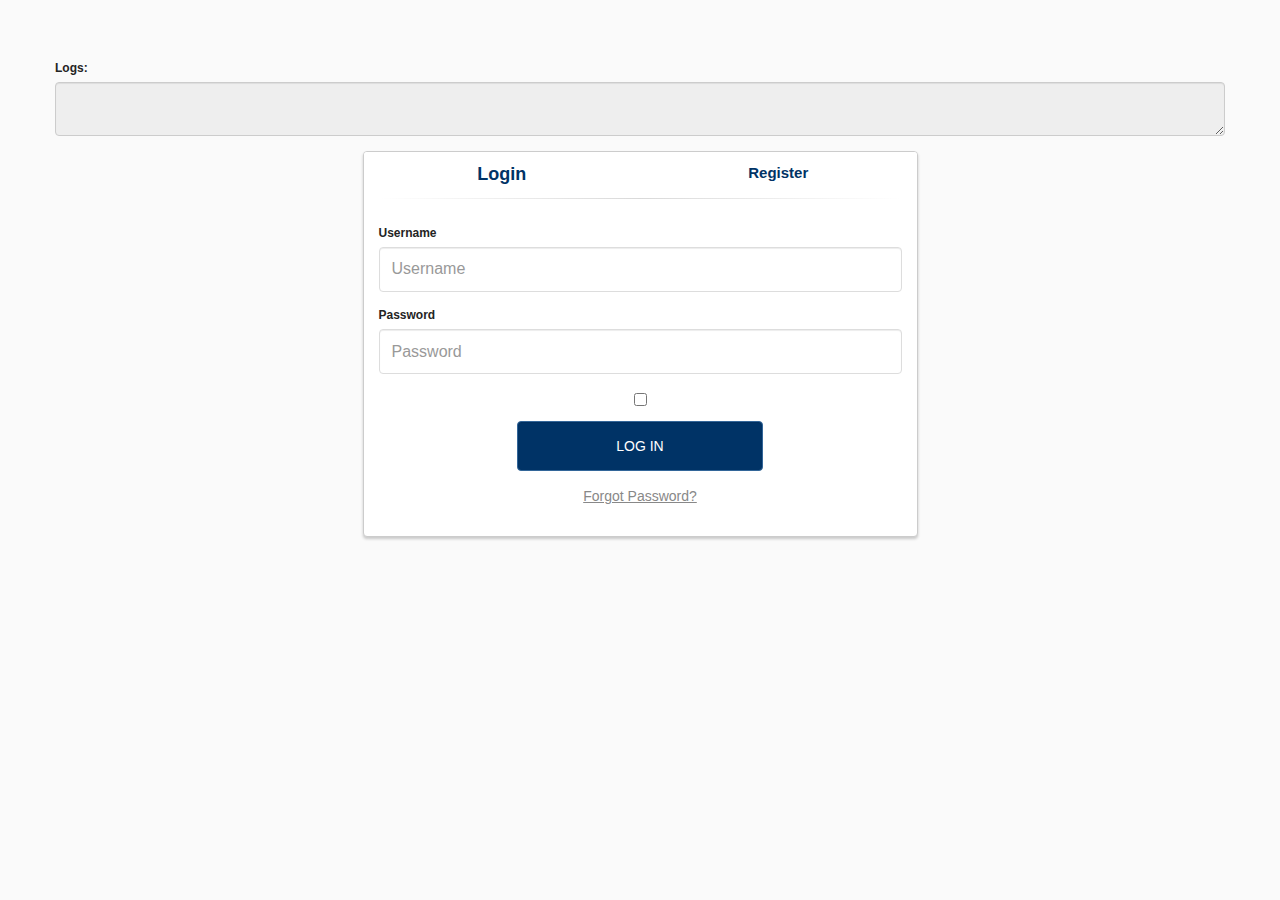
<file: src/main/webapp/index2.html>
<!DOCTYPE>
<html>
  <head>
    <title>Apalabrados</title>
    <meta http-equiv="Content-Type" content="text/html; charset=utf-8" />
    <meta charset="UTF-8">

    <!--BOOTSTRAP-->
    	<link rel="stylesheet" href="https://maxcdn.bootstrapcdn.com/bootstrap/3.3.7/css/bootstrap.min.css">
    <!-- CSS -->
    <link rel="stylesheet" type="text/css" href="css/index.css">
    <!-- JQuery -->
      <script src="https://ajax.googleapis.com/ajax/libs/jquery/3.3.1/jquery.min.js"></script>
    	<script src="https://maxcdn.bootstrapcdn.com/bootstrap/3.3.7/js/bootstrap.min.js"></script>

  </head>

  <body>

    <div class="container">
          <!-- ROW DE CABECERA -->
    		<div class="row alert alert-primary" style="display:none">
    			<div class="col-12"><h3>Bienvenido al juego Apalabreitor</h3>
    			This system uses an h2, in-memory database: <a href="http://localhost:8080/h2-console" target='_new'>http://localhost:8080/h2-console</a>
    			</div>
    		</div>
        <!-- ROW DE LOGS -->
    		<div class="row">
                	<div class="col-12">
                		<div class="form-group">
      						<label for="comment">Logs:</label>
      						<textarea class="form-control" rows="2" id="message" data-bind="html : message" disabled></textarea>
    					</div>
    				</div>
        </div>

        <!-- ROW DE REGISTRO Y LOGIN -->
      	<div class="row" id="divreglogin" data-bind="visible: shouldShowRegLog">
  			<div class="col-md-6 col-md-offset-3">
  				<div class="panel panel-login">
  					<div class="panel-heading">
  						<div class="row">
  							<div class="col-xs-6">
  								<a href="#" class="active" id="login-form-link">Login</a>
  							</div>
  							<div class="col-xs-6">
  								<a href="#" id="register-form-link">Register</a>
  							</div>
  						</div>
  						<hr>
  					</div>
  					<div class="panel-body">
  						<div class="row">
  							<div class="col-lg-12">
  								<form id="login-form"  method="post" role="form" style="display: block;">
  									<div class="form-group">
                      <label for="exampleInputEmail1">Username</label>
  										<input type="text" name="username" id="loginUserName" data-bind="value : userName" tabindex="1" class="form-control" placeholder="Username" value="">
  									</div>
  									<div class="form-group">
                      <label for="exampleInputPassword1">Password</label>
  										<input type="password" name="password" id="password" data-bind="value : pwd" tabindex="2" class="form-control" placeholder="Password">
  									</div>
  									<div class="form-group text-center">
  										<input type="checkbox" tabindex="3" class="" name="remember" id="remember">
  									</div>
  									<div class="form-group">
  										<div class="row">
  											<div class="col-sm-6 col-sm-offset-3">
  												<input type="submit"  data-bind="click : login" name="login-submit" id="login-submit" tabindex="4" class="form-control btn btn-login" value="Log In">
  											</div>
  										</div>
  									</div>
  									<div class="form-group">
  										<div class="row">
  											<div class="col-lg-12">
  												<div class="text-center">
  													<a href="https://phpoll.com/recover" tabindex="5" class="forgot-password">Forgot Password?</a>
  												</div>
  											</div>
  										</div>
  									</div>
  								</form>
  								<form id="register-form" action="#" method="post" role="form" style="display: none;">

  									<div class="form-group">
                      <label for="exampleInputEmail1">Email address</label>
  										<input type="email" name="email" id="inputEmail" tabindex="1" class="form-control" placeholder="Email Address" value="">
  									</div>
  									<div class="form-group">
                      <label for="exampleInputUsername">User's name</label>
  										<input type="text" name="username" id="inputUserName" tabindex="1" class="form-control" placeholder="Username" value="">
  									</div>
  									<div class="form-group">
                      <label for="exampleInputPassword1">Password</label>
  										<input type="password" name="password" id="inputPwd1" tabindex="2" class="form-control" placeholder="Password">
  									</div>
  									<div class="form-group">
                      <label for="exampleInputPassword2">Confirm Password</label>
  										<input type="password" name="confirm-password" id="inputPwd2" tabindex="2" class="form-control" placeholder="Confirm Password">
  									</div>
  									<div class="form-group">
  										<div class="row">
  											<div class="col-sm-6 col-sm-offset-3">
  												<input type="submit" data-bind="click : register" name="register-submit" id="register-submit" tabindex="4" class="form-control btn btn-register" value="Register Now">
  											</div>
  										</div>
  	<table>
  		<tr>
			<td colspan="2"><label id="message" data-bind="html : message"></label></td>
		</tr>
	</table>
  									</div>
  								</form>
  							</div>
  						</div>
  					</div>
  				</div>
  			</div>
  		</div>
  	</div>
  <script type="text/javascript">
  $(function() {

      $('#login-form-link').click(function(e) {
  		$("#login-form").delay(100).fadeIn(100);
   		$("#register-form").fadeOut(100);
  		$('#register-form-link').removeClass('active');
  		$(this).addClass('active');
  		e.preventDefault();
  	});
  	$('#register-form-link').click(function(e) {
  		$("#register-form").delay(100).fadeIn(100);
   		$("#login-form").fadeOut(100);
  		$('#login-form-link').removeClass('active');
  		$(this).addClass('active');
  		e.preventDefault();
  	});

  });

  </script>
    <script src="https://knockoutjs.com/downloads/knockout-3.5.0.js"></script>
	<script src="app/user.js"></script>
  </body>


</html>
</file>
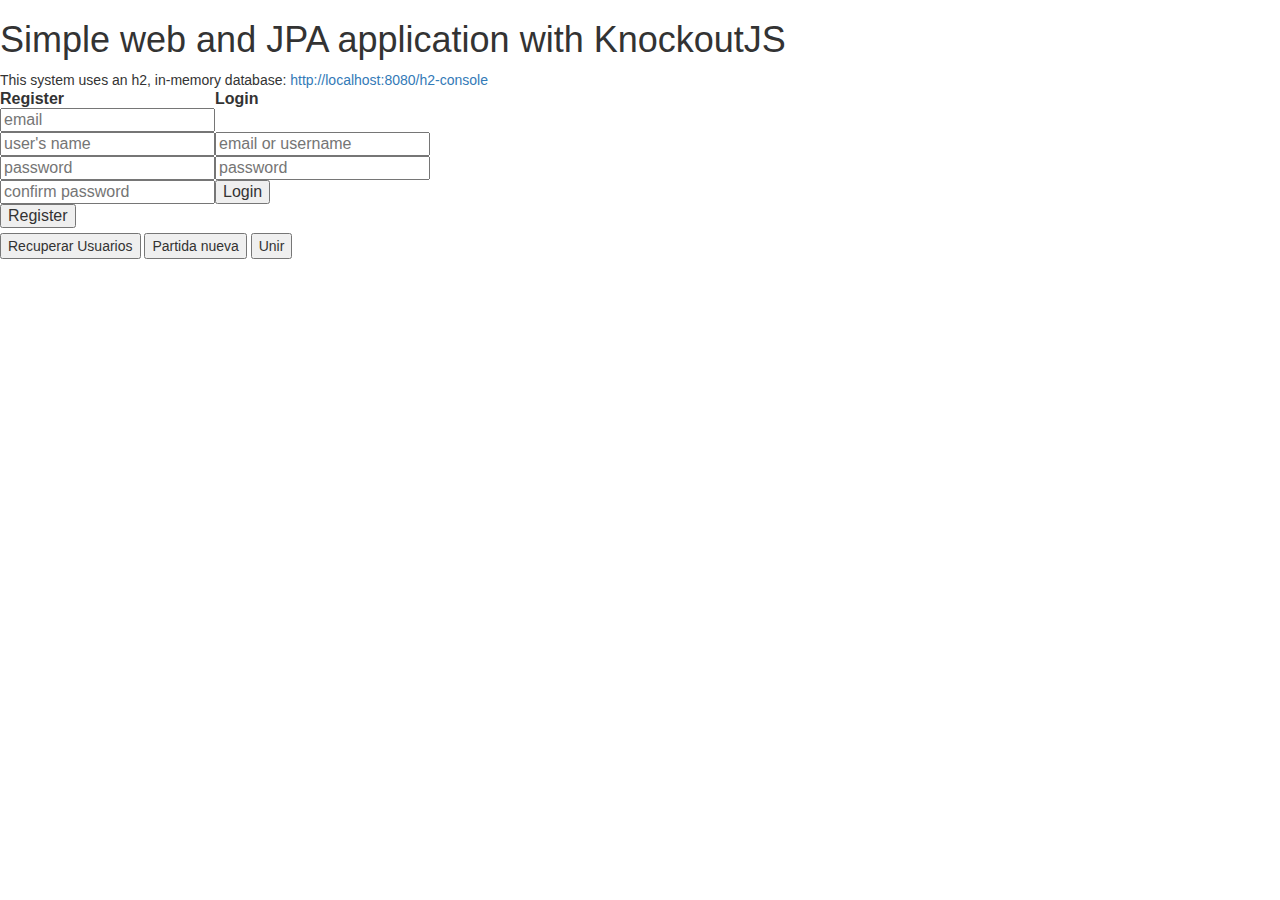
<file: src/main/webapp/index_ko.html>
<html>
<head>
	<meta charset="UTF-8">
	<link rel="stylesheet" href="https://maxcdn.bootstrapcdn.com/bootstrap/3.3.7/css/bootstrap.min.css">
	<script src="https://ajax.googleapis.com/ajax/libs/jquery/3.3.1/jquery.min.js"></script>
	<script src="https://maxcdn.bootstrapcdn.com/bootstrap/3.3.7/js/bootstrap.min.js"></script>
</head>
<body>
	<h1>Simple web and JPA application with KnockoutJS</h1>
	This system uses an h2, in-memory database: <a href="http://localhost:8080/h2-console" target='_new'>http://localhost:8080/h2-console</a>
	<table>
		<tr>
			<th>Register</th>
			<th>Login</th>
		</tr>
		<tr>
			<td>
				<div id="divRegister">
					<input type="email" id="inputEmail" placeholder="email"><br>
					<input type="text" id="inputUserName" placeholder="user's name"><br>
					<input type="password" id="inputPwd1" placeholder="password"><br>
					<input type="password" id="inputPwd2" placeholder="confirm password"><br>
					<button data-bind="click : register">Register</button>
				</div>
			</td>
			<td>
				<div id="divLogin">
					<input type="text" id="loginUserName" data-bind="value : userName" placeholder="email or username"><br>
					<input type="password" data-bind="value : pwd" placeholder="password"><br>
					<button data-bind="click : login">Login</button>
				</div>
			</td>
		</tr>
		<tr>
			<td colspan="2"><label id="message" data-bind="html : message"></label></td>
		</tr>
	</table>
	<button data-bind="click: getUsers">Recuperar Usuarios</button>
	<button data-bind="click: nuevaPartida">Partida nueva</button>
	<button data-bind="click: unirPartida" >Unir</button>

	<script src="https://knockoutjs.com/downloads/knockout-3.5.0.js"></script>
	<script src="app/user.js"></script>
</body>
</html>
</file>
<file: src/main/webapp/css/index.css>
.bg-light{
	background-color: #336699 !important;
}

.col-12 {
	color:white !important;
}


body {
padding-top: 60px;
background-color: #FAFAFA;
}

.table{
	width: 95% !important;
	text-align: right !important;
}
.h1, h1{
	text-align: center !important;
	margin-bottom: 25px !important;
}
.panel-login {
	border-color: #ccc;
	-webkit-box-shadow: 0px 2px 3px 0px rgba(0,0,0,0.2);
	-moz-box-shadow: 0px 2px 3px 0px rgba(0,0,0,0.2);
	box-shadow: 0px 2px 3px 0px rgba(0,0,0,0.2);
}
.panel-login>.panel-heading {
	color: #003366;
	background-color: #fff;
	border-color: #fff;
	text-align:center;
}
.panel-login>.panel-heading a{
	text-decoration: none;
	color: #003366;
	font-weight: bold;
	font-size: 15px;
	-webkit-transition: all 0.1s linear;
	-moz-transition: all 0.1s linear;
	transition: all 0.1s linear;
}
.panel-login>.panel-heading a.active{
	color: #003366;
	font-size: 18px;
}
.panel-login>.panel-heading hr{
	margin-top: 10px;
	margin-bottom: 0px;
	clear: both;
	border: 0;
	height: 1px;
	background-image: -webkit-linear-gradient(left,rgba(0, 0, 0, 0),rgba(0, 0, 0, 0.15),rgba(0, 0, 0, 0));
	background-image: -moz-linear-gradient(left,rgba(0,0,0,0),rgba(0,0,0,0.15),rgba(0,0,0,0));
	background-image: -ms-linear-gradient(left,rgba(0,0,0,0),rgba(0,0,0,0.15),rgba(0,0,0,0));
	background-image: -o-linear-gradient(left,rgba(0,0,0,0),rgba(0,0,0,0.15),rgba(0,0,0,0));
}
.panel-login input[type="text"],.panel-login input[type="email"],.panel-login input[type="password"] {
	height: 45px;
	border: 1px solid #ddd;
	font-size: 16px;
	-webkit-transition: all 0.1s linear;
	-moz-transition: all 0.1s linear;
	transition: all 0.1s linear;
}
.panel-login input:hover,
.panel-login input:focus {
	outline:none;
	-webkit-box-shadow: none;
	-moz-box-shadow: none;
	box-shadow: none;
	border-color: #ccc;
}
.btn-login {
	background-color: #003366;
	outline: none;
	color: #fff;
	font-size: 14px;
	height: auto;
	font-weight: normal;
	padding: 14px 0;
	text-transform: uppercase;
	border-color: #336699;
}
.btn-login:hover,
.btn-login:focus {
	color: #fff;
	background-color: #336699;
	border-color: #003366;
}
.forgot-password {
	text-decoration: underline;
	color: #888;
}
.forgot-password:hover,
.forgot-password:focus {
	text-decoration: underline;
	color: #666;
}

.btn-register {
	background-color: #003366;
	outline: none;
	color: #fff;
	font-size: 14px;
	height: auto;
	font-weight: normal;
	padding: 14px 0;
	text-transform: uppercase;
	border-color: #336699;
}
.btn-register:hover,
.btn-register:focus {
	color: #fff;
	background-color: #336699;
	border-color: #003366;
}

.col-lg-4{
	text-align: center;
}
.col-lg-8{
	text-align: center;
}
.col-6{
	text-align: center !important;
	float: none !important;
	width: 100%;
}


------------ PARTE SELECTOR AVATAR -------------
.parent-selector{
  position: fixed;
  top: 50%;
  left: 50%;
  transform: translate(-50%, -50%);
  background-color: #eeeeee;
  border-radius: 5px;
  box-shadow: 10px 10px 10px 0px rgba(0, 0, 0, 0.2);
  padding:20px;
}

.list-image > img{
  display: inline-block;
  margin: 10px;
  width: 32px;
  heigth: 32px;
  cursor: pointer;
}

.list-image > img:hover{
  border: solid 2px grey;
  border-radius: 2px;
}

.list-image > img.active{
  border: solid 2px #336699;
  border-radius: 2px;
}

.view-image > img{
  max-width: 100px;
  max-height: 100px;
  padding: 10px;
}

/* INPUT TEXT */

.input-div {
  position: relative;
  padding: 15px;
}

.input-text {
  font-family: inherit;
  width: 100%;
  border: 0;
  border-bottom: 1px solid #242424;
  outline: 0;
  font-size: 12px;
  color: #242424;
  padding: 7px 0;
  background: transparent;
  transition: border-color 0.2s;
}

.input-text::placeholder {
  color: transparent;
}

.input-text:placeholder-shown ~ .input-label {
  font-size: 14px;
  cursor: text;
  top: 20px;
}

label,
.input-text:focus ~ .input-label {
  top: 0;
  transition: 0.2s;
  font-size: 12px;
  color: #242424;
}

.input-text:focus ~ .input-label {
  color: #242424;
}

.input-text:focus {
  padding-bottom: 6px;
  border-bottom: 2px solid #242424;
}

/* BUTTON */

.button{
  width: 90%;
  margin-left: 5%;
  margin-right: 5%;
  padding-top: 8px;
  padding-bottom: 8px;
  background-color: #424242;
  text-align: center;
  cursor: pointer;
  border-radius: 2px;
}
.button:hover{
   background-color: #242424;
}
.button:active{
   background-color: #121212;
}

.button > span{
  color: #eeeeee
}
</file>
